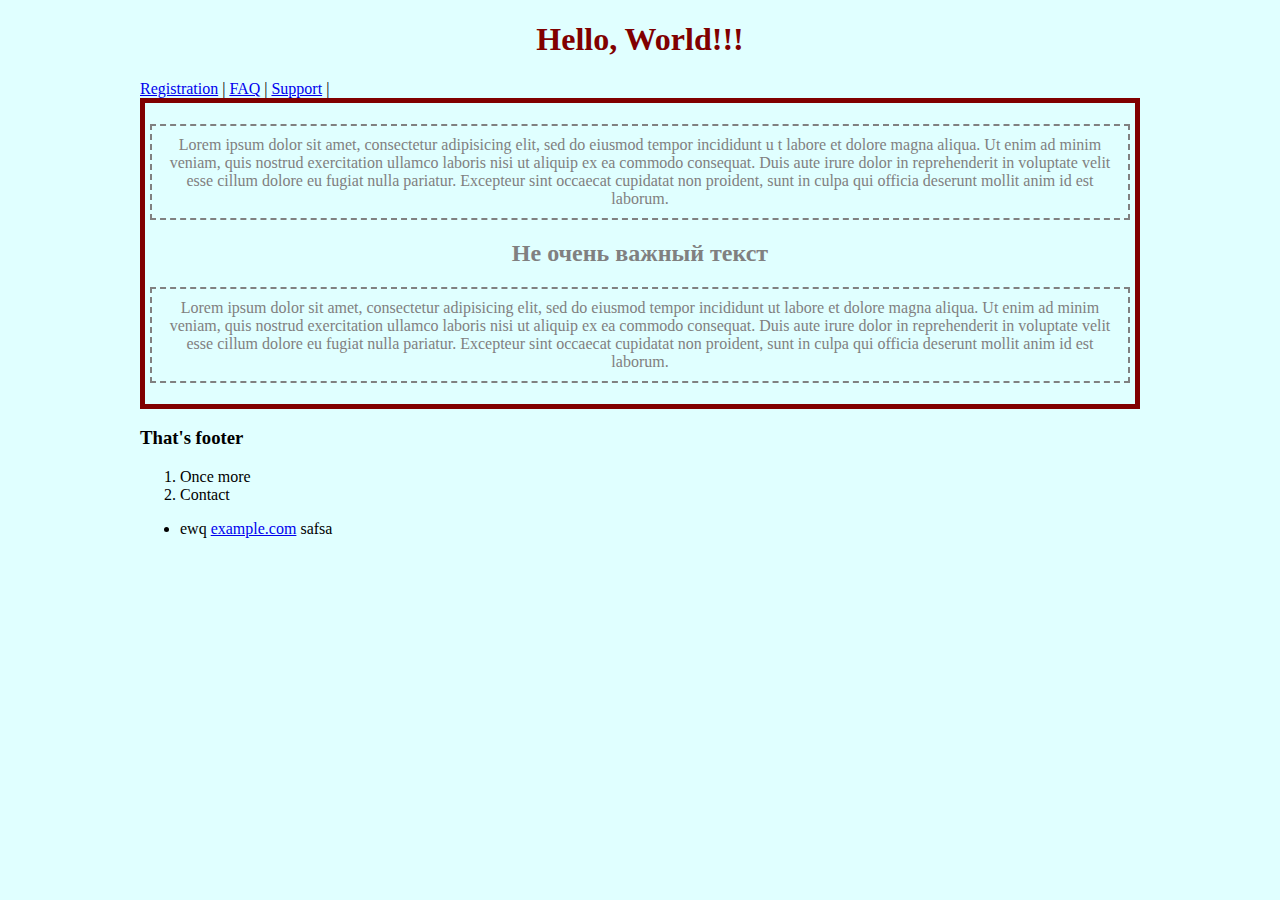
<file: index.html>
<!DOCTYPE html>
<html lang="en" dir="ltr">
	<head>
		<meta charset="utf-8">
		<title>My web APP</title>
		<link rel="stylesheet" href="style.css" type="text/css">
	</head>
	<body>
		<header>
			<h1>Hello, World!!!</h1>
			<nav>
				<a href="#">Registration</a> |
				<a href="faq.html">FAQ</a> |
				<a href="#">Support</a> |
			</nav>
		</header>

		<main>
			<div class="">
				<p>Lorem ipsum dolor sit amet, consectetur adipisicing elit, sed do eiusmod tempor incididunt u
				t labore et dolore magna aliqua. Ut enim ad minim veniam, quis nostrud exercitation ullamco
				laboris nisi ut aliquip ex ea commodo consequat. Duis aute irure dolor in reprehenderit in
				voluptate velit esse cillum dolore eu fugiat nulla pariatur. Excepteur sint occaecat cupidatat
				non proident, sunt in culpa qui officia deserunt mollit anim id est laborum.</p>
				<h2>Не очень важный текст</h2>
				<p>Lorem ipsum dolor sit amet, consectetur adipisicing elit, sed do eiusmod tempor incididunt ut labore et dolore magna aliqua. Ut enim ad minim veniam, quis nostrud exercitation ullamco laboris nisi ut aliquip ex ea commodo consequat. Duis aute irure dolor in reprehenderit in voluptate velit esse cillum dolore eu fugiat nulla pariatur. Excepteur sint occaecat cupidatat non proident, sunt in culpa qui officia deserunt mollit anim id est laborum.</p>
			</div>
		</main>

		<footer>
			<h3>That's footer</h3>
			<ol>
				<li>Once more</li>
				<li>Contact</li>
			</ol>
			<ul>
				<li>ewq <a href="http://www.example.com">example.com</a> safsa</li>
			</ul>
		</footer>
	</body>
</html>
</file>
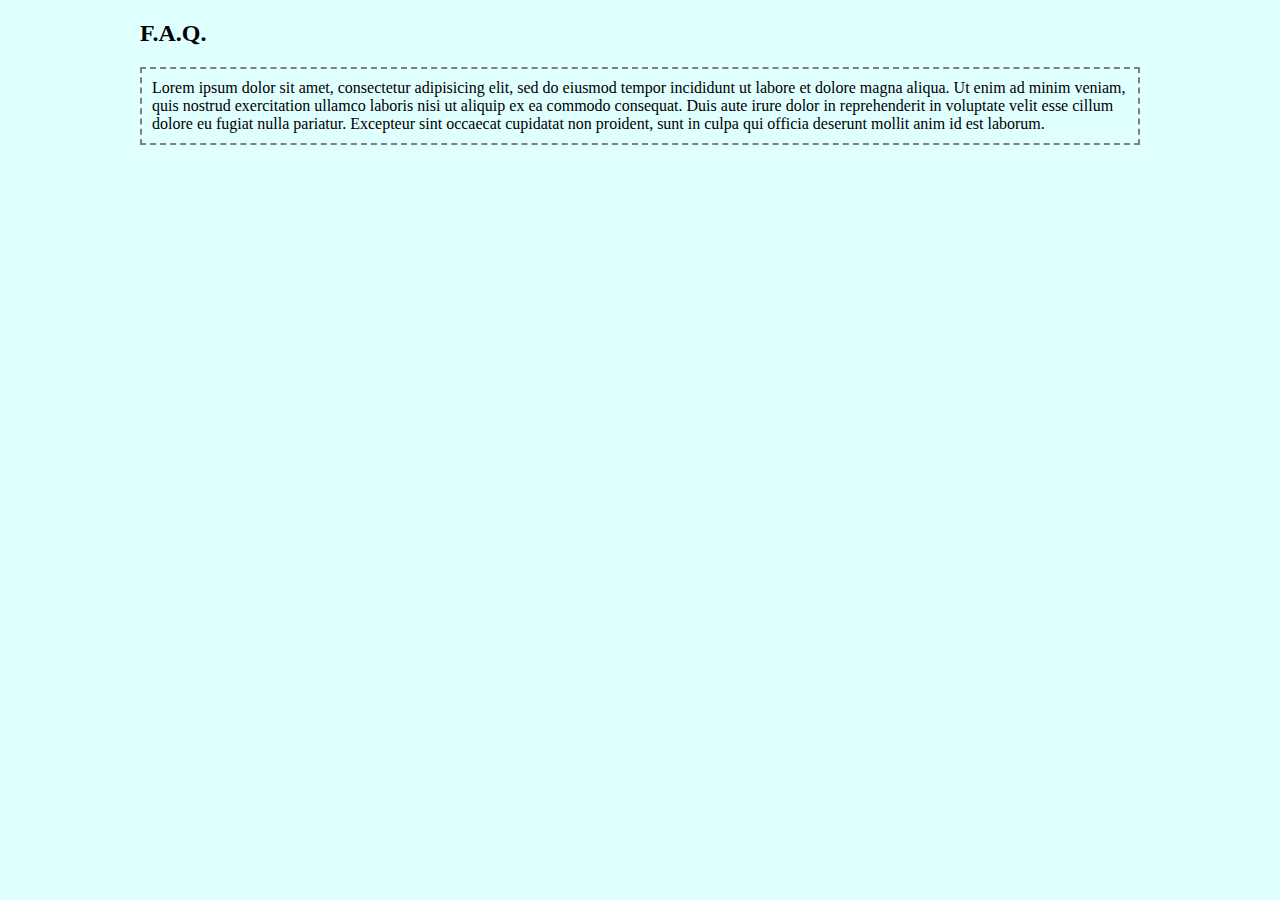
<file: faq.html>
<!DOCTYPE html>
<html lang="en" dir="ltr">
	<head>
		<meta charset="utf-8">
		<title>F.A.Q.</title>
		<link rel="stylesheet" href="style.css" type="text/css">
	</head>
	<header>
		<h2>F.A.Q.</h2>
	</header>
	<body>
		<p>Lorem ipsum dolor sit amet, consectetur adipisicing elit, sed do eiusmod tempor incididunt ut labore et dolore magna aliqua. Ut enim ad minim veniam, quis nostrud exercitation ullamco laboris nisi ut aliquip ex ea commodo consequat. Duis aute irure dolor in reprehenderit in voluptate velit esse cillum dolore eu fugiat nulla pariatur. Excepteur sint occaecat cupidatat non proident, sunt in culpa qui officia deserunt mollit anim id est laborum.</p>
	</body>
</html>
</file>
<file: style.css>
body {
background: lightcyan;
width: 1000px;
margin: auto;
}

div {
border: 5px solid maroon;
text-align: center;
padding: 5px;
color: gray;
}

h1 {
color: maroon;
text-align: center;
}

p {
border: 2px dashed gray;
padding: 10px;
}
</file>
